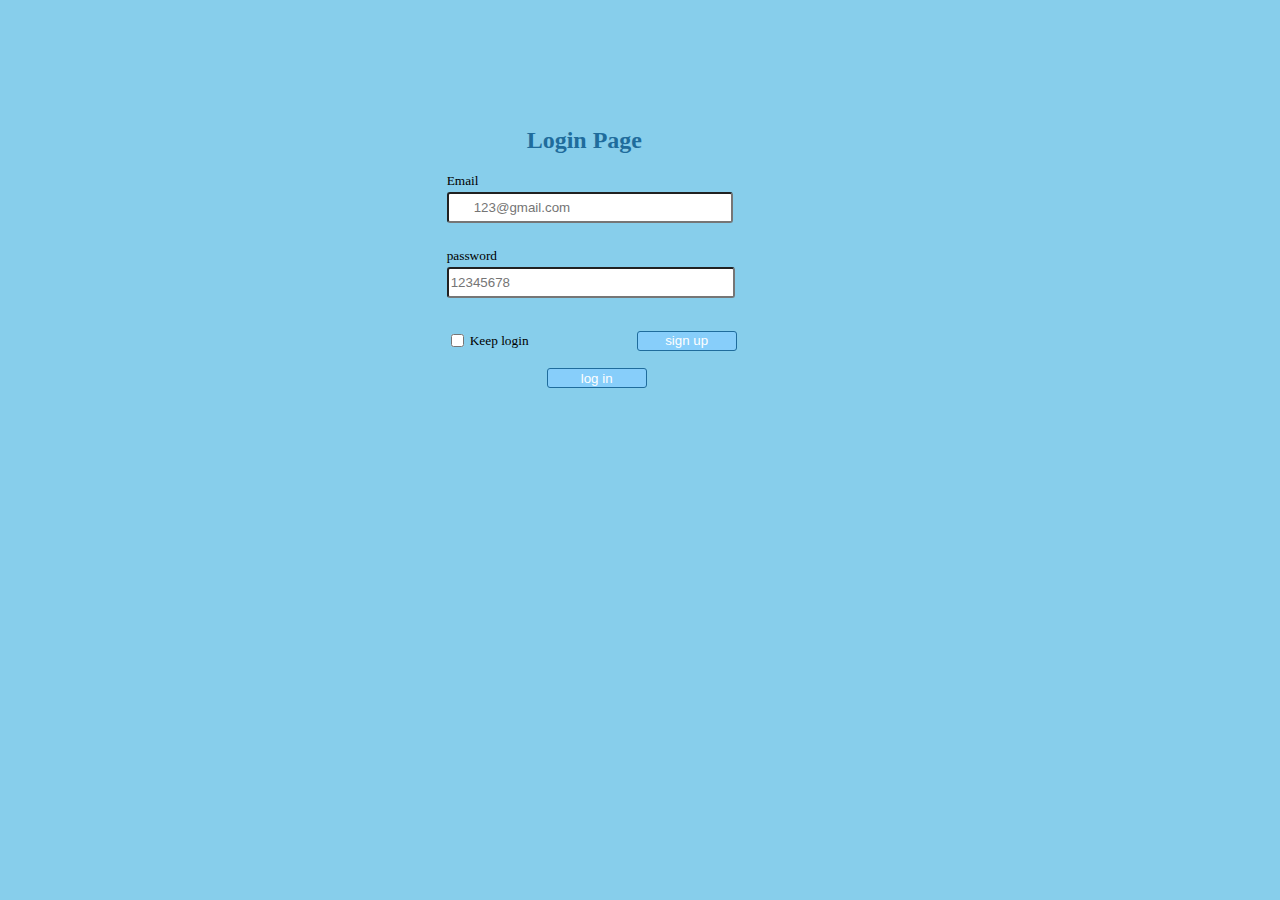
<file: index.html>
<!DOCTYPE html>
<html lang="en">
<head>
    <meta charset="UTF-8">
    <meta name="viewport" content="width=device-width, initial-scale=1.0">
    <title>1106</title>
    <link rel="stylesheet" href="https://cdnjs.cloudflare.com/ajax/libs/font-awesome/6.4.2/css/all.min.css" integrity="sha512-z3gLpd7yknf1YoNbCzqRKc4qyor8gaKU1qmn+CShxbuBusANI9QpRohGBreCFkKxLhei6S9CQXFEbbKuqLg0DA==" crossorigin="anonymous" referrerpolicy="no-referrer" />
    <link rel="stylesheet" href="./1106.css">
</head>
<body>
    <div class="main">
        <i class="fa-regular fa-envelope en2"></i>
        <h2 class="text">Login Page</h2>
        <div class="email">
            <form action="">
                <label class="mail" for="">Email</label>
                <input class = "mail2" type="text" pattern="mail" placeholder="123@gmail.com">
            </form>
            </div>
            <div class="password">
                <form action="">
                    <label class="pass" for="">password</label>
                    <input class="pass2" type="text" pattern="/(d)8" placeholder="12345678">
                </form>
                </div>
                <div class="keepLogin">
                    <input type="checkbox">
                    <label class= "keep" for="">Keep login</label>
                    <form action="./index2.html" >
                    <button class = "signUp">sign up</button>
                    </form>
                </div>
                <div class="logIn">
                    <button class = "login">log in</button>
                </div>
    


</body>
</html>
</file>
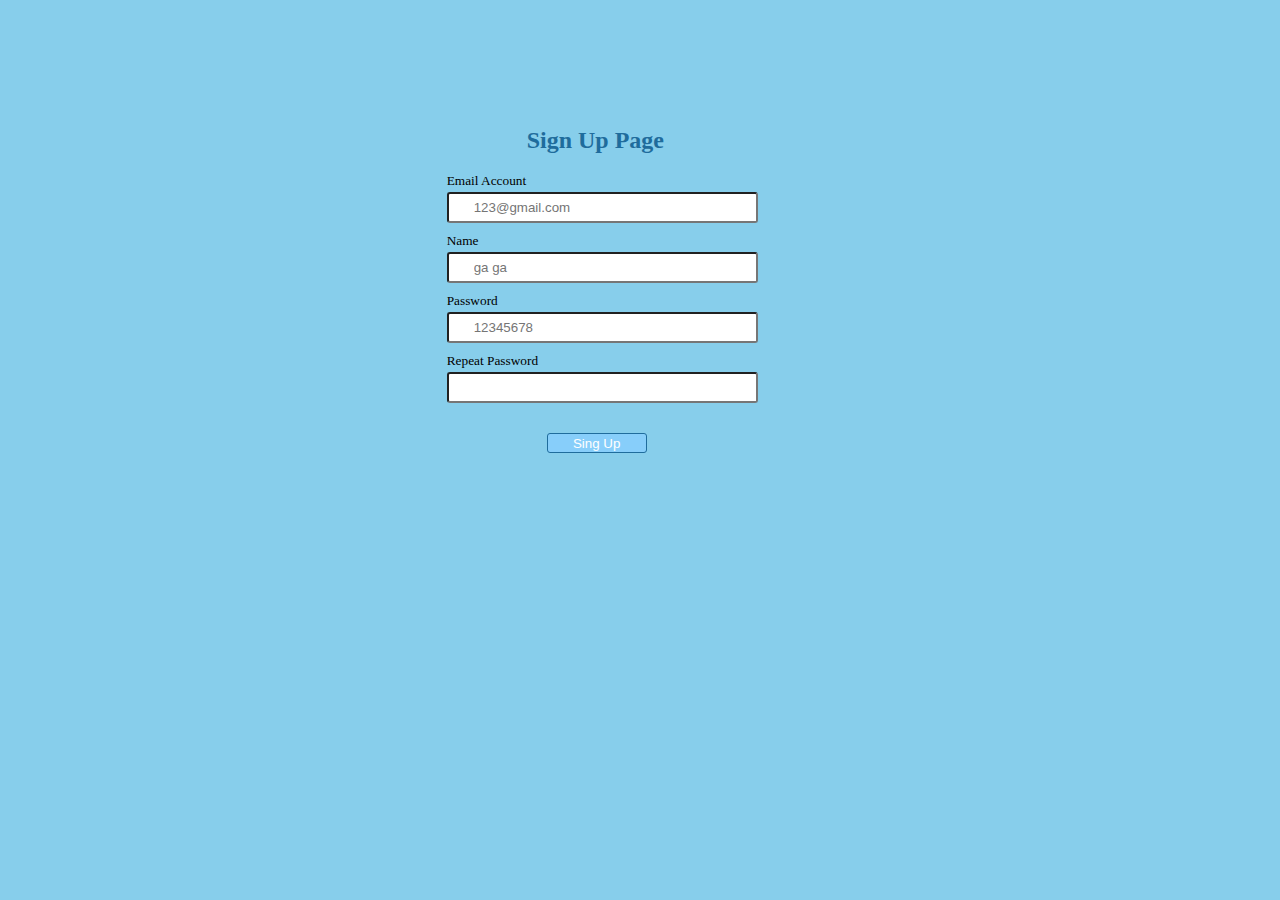
<file: index2.html>
<!DOCTYPE html>
<html lang="en">
<head>
    <meta charset="UTF-8">
    <meta name="viewport" content="width=device-width, initial-scale=1.0">
    <title>1106/6</title>
    <link rel="stylesheet" href="https://cdnjs.cloudflare.com/ajax/libs/font-awesome/6.4.2/css/all.min.css" integrity="sha512-z3gLpd7yknf1YoNbCzqRKc4qyor8gaKU1qmn+CShxbuBusANI9QpRohGBreCFkKxLhei6S9CQXFEbbKuqLg0DA==" crossorigin="anonymous" referrerpolicy="no-referrer" />
    <link rel="stylesheet" href="./1106.css">
</head>
<body>
    <div class="main2">
        <i class="fa-regular fa-envelope"></i>
        <i class="fa-solid fa-user"></i>
        <i class="fa-solid fa-lock"></i>
        <i class="fa-solid fa-lock lock2"></i>
        <h2 class="page">Sign Up Page</h2>
        <form action="">
            <label class="account" for="">Email Account</label>
            <input class = "account2" type="text" pattern="mail" placeholder="123@gmail.com">
        </form>
        <form action="">
            <label class="name" for="">Name</label>
            <input class = "name2" type="text" pattern="text" placeholder="ga ga">
        </form>
        <form action="">
            <label class="pword" for="">Password</label>
            <input class = "pword2" type="text" pattern="/(d8)" placeholder="12345678">
        </form>
        <form action="">
            <label class="repword" for="">Repeat Password</label>
            <input class = "repword2" type="text" pattern="pword" >
        </form>
        <button class="singup" >Sing Up</button>
    </div>
</body>
</html>
</file>
<file: 1106.css>
body {
  background-color: skyblue;
  margin: 0;
  position: relative;
}

.main {
  position: absolute;
  top: 80pt;
  left: 335pt;
  width: 300px;
  height: 300px;
}
.main .en2 {
  position: relative;
  top: 84pt;
  left: 7pt;
}
.main .text {
  color: rgb(31, 108, 156);
  margin-left: 80px;
}

.email {
  width: 300px;
  height: 75px;
}
.email .mail {
  display: block;
  font-size: 10pt;
}
.email .mail2 {
  margin-top: 3px;
  width: 255px;
  height: 25px;
  border-radius: 3px;
  padding-left: 25px;
}

.password {
  width: 300px;
  height: 75px;
}
.password .pass {
  display: block;
  font-size: 10pt;
}
.password .pass2 {
  margin-top: 3px;
  width: 280px;
  height: 25px;
  border-radius: 3px;
}

.keepLogin {
  width: 300px;
  height: 35px;
  display: flex;
  justify-content: space-between;
  align-items: center;
}
.keepLogin .keep {
  font-size: 10pt;
  margin-right: 105px;
}
.keepLogin .signUp {
  width: 100px;
  height: 20px;
  margin-right: 10px;
  border-radius: 3px;
  color: white;
  background-color: lightskyblue;
  border: 1px solid rgb(31, 108, 156);
}

.login {
  width: 100px;
  height: 20px;
  margin-left: 100px;
  margin-top: 10px;
  border-radius: 3px;
  color: white;
  background-color: lightskyblue;
  border: 1px solid rgb(31, 108, 156);
}

.main2 {
  position: absolute;
  top: 80pt;
  left: 335pt;
  width: 300px;
  height: 400px;
  position: relative;
}
.main2 .fa-envelope {
  position: absolute;
  top: 73px;
  left: 7px;
}
.main2 .fa-user {
  position: absolute;
  top: 133px;
  left: 7px;
}
.main2 .fa-lock {
  position: absolute;
  top: 193px;
  left: 7px;
}
.main2 .lock2 {
  position: absolute;
  top: 255px;
  left: 7px;
}
.main2 .page {
  color: rgb(31, 108, 156);
  margin-left: 80px;
}
.main2 .account {
  display: block;
  font-size: 10pt;
}
.main2 .account2 {
  margin-top: 3px;
  width: 280px;
  height: 25px;
  border-radius: 3px;
  padding-left: 25px;
}
.main2 .name {
  display: block;
  font-size: 10pt;
  margin-top: 10px;
}
.main2 .name2 {
  margin-top: 3px;
  width: 280px;
  height: 25px;
  border-radius: 3px;
  padding-left: 25px;
}
.main2 .pword {
  display: block;
  font-size: 10pt;
  margin-top: 10px;
}
.main2 .pword2 {
  margin-top: 3px;
  width: 280px;
  height: 25px;
  border-radius: 3px;
  padding-left: 25px;
}
.main2 .repword {
  display: block;
  font-size: 10pt;
  margin-top: 10px;
}
.main2 .repword2 {
  margin-top: 3px;
  width: 280px;
  height: 25px;
  border-radius: 3px;
  padding-left: 25px;
}
.main2 .singup {
  width: 100px;
  height: 20px;
  margin-left: 100px;
  margin-top: 30px;
  border-radius: 3px;
  color: white;
  background-color: lightskyblue;
  border: 1px solid rgb(31, 108, 156);
}/*# sourceMappingURL=1106.css.map */
</file>
